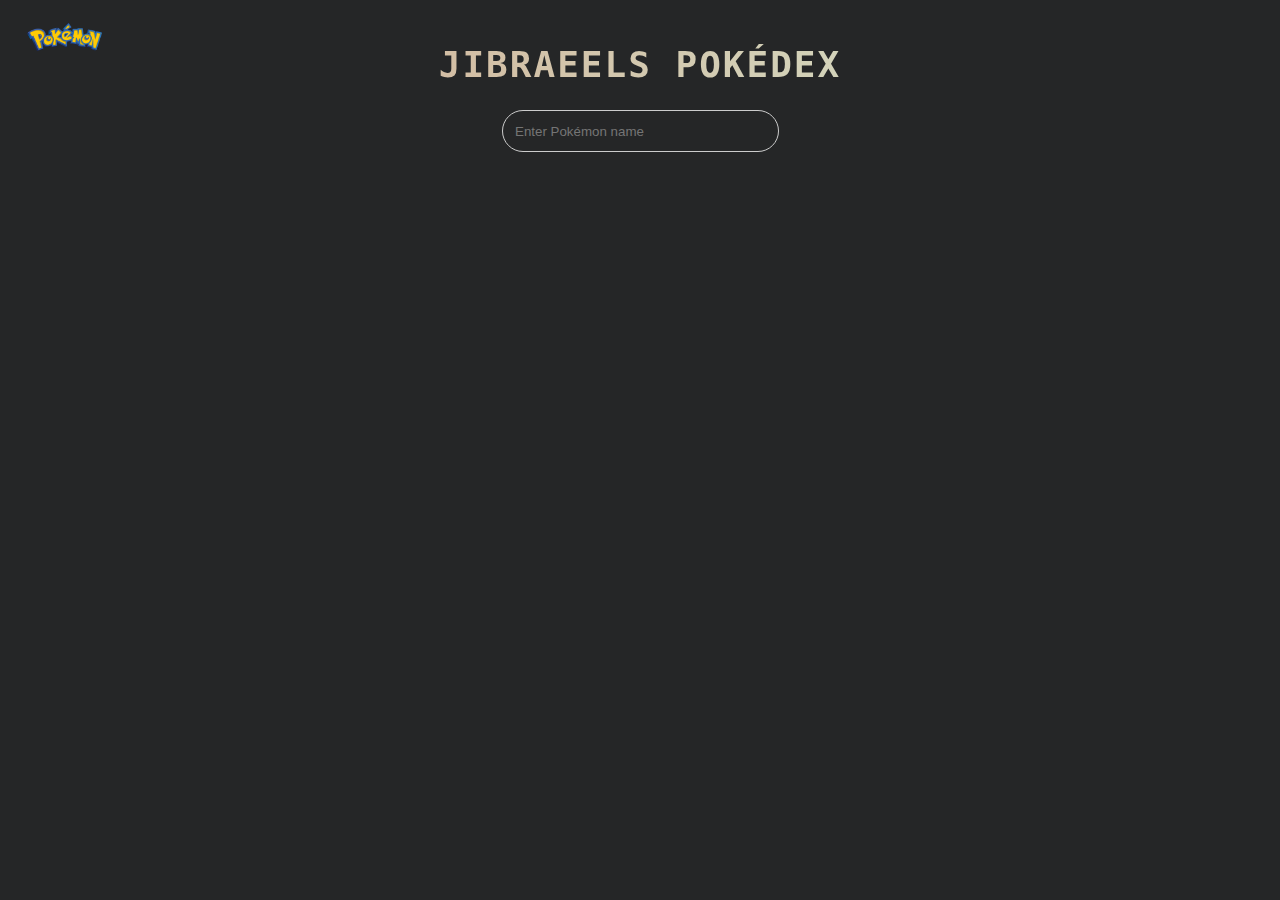
<file: index.html>
<!DOCTYPE html>
<html lang="en">
<head>
    <meta charset="UTF-8">
    <meta name="viewport" content="width=device-width, initial-scale=1.0">
    <title>Jibraeels Pokédex</title>
    <link rel="stylesheet" href="style.css">
    <link rel="icon" type="image/" href="/assets/image.png">
</head>
<body>
    <div class="header">
        <link href="https://fonts.googleapis.com/css2?family=Open+Sans:wght@400;700&display=swap" rel="stylesheet">
        <img src="assets/pngegg.png" alt="Pokémon Logo" class="pokemon-logo">
        <h1>Jibraeels Pokédex</h1>
    </div>
    <input id="search-input" type="text" placeholder="Enter Pokémon name" title="Type Pokémon name here" required>
    <div id="pokemon-container"></div>
    <script src="index.js"></script>
</body>
</html>
</file>
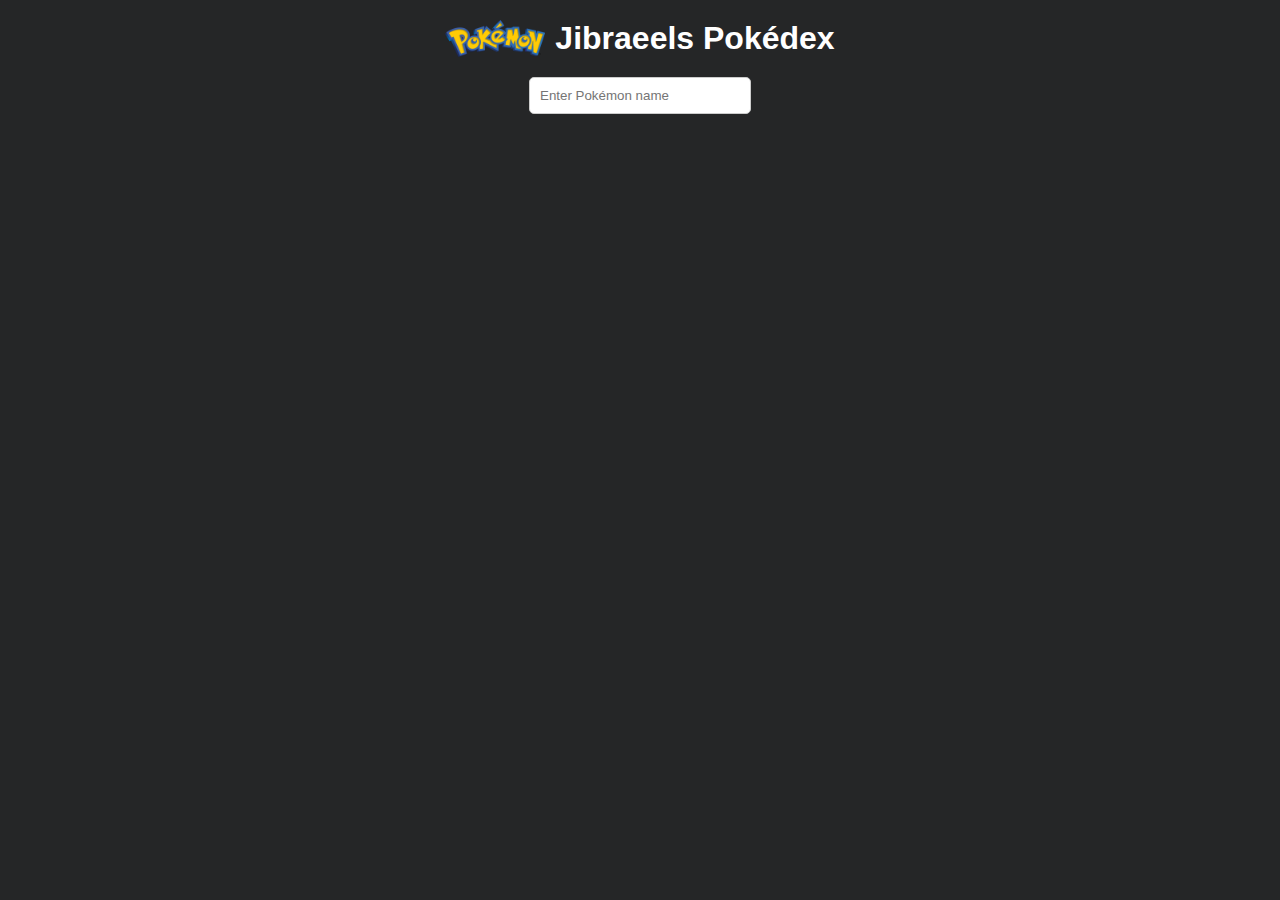
<file: Documents/untitled folder/index.html>
<!DOCTYPE html>
<html lang="en">
<head>
    <meta charset="UTF-8">
    <meta name="viewport" content="width=device-width, initial-scale=1.0">
    <title>Jibraeels Pokédex</title>
    <link rel="stylesheet" href="style.css">
</head>
<body>
    <div class="header">
        <img src="assets/pngegg.png" alt="Pokémon Logo" class="pokemon-logo">
        <h1>Jibraeels Pokédex</h1>
    </div>
    <input id="search-input" type="text" placeholder="Enter Pokémon name" required>
    <div id="pokemon-container"></div>
    <script src="index.js"></script>
</body>
</html>
</file>
<file: style.css>
@keyframes shiny {
    0% {
        background-position: -200%;
    }
    100% {
        background-position: 200%;
    }
}

body {
    font-family: monospace, sans-serif; /* Fallback to sans-serif if Helvetica is not available */
    background-color: #252627;
    margin: 0;
    padding: 20px;
}

/* Header Styles */
.header h1 {
    display: flex; /* Use flexbox for layout */
    align-items: center; /* Center items vertically */
    justify-content: center; /* Center the content of the header */
    font-size: 36px; /* Adjust the font size as needed */
    font-weight: bold;
    color: #ffffff;
    margin: 25; /* Remove default margins */    text-transform: uppercase; /* Make the title uppercase */
    letter-spacing: 2px; /* Add spacing between letters */
    background: linear-gradient(90deg, rgba(255, 182, 193, 0.8), rgba(255, 228, 196, 0.8), rgba(255, 255, 224 , 0.8), rgba(224, 255, 255, 0.8), rgba(204, 204, 255, 0.8), rgba(255, 204, 255, 0.8), rgba(255, 224, 189, 0.8)); /* Pastel rainbow effect */
    background-size: 200% 100%; /* Make the gradient wider for animation */
    color: transparent; /* Hide the text color */
    -webkit-background-clip: text; /* Clip background to text */
    background-clip: text; /* Clip background to text */
    animation: shiny 5s infinite; /* Apply animation */
}

@media (max-width: 1000px) {
    h1 {
        font-size: 10px; /* Smaller font size for mobile */
        margin: 10px 0; /* Adjust margins for better spacing */
    }
}

/* Pokemon Logo Styles */
.pokemon-logo {
    position: absolute; /* Allow the logo to be positioned independently */
    top: 23px;
    left: 27px; /* Position it on the left */
    width: 75px; /* Set a fixed width for the logo */
    height: auto; /* Maintain aspect ratio */
}

@media (max-width: 975px) {
    .pokemon-logo {
        width: 65px; /* Smaller size for mobile */
        margin-right: 10px; /* Adjust spacing */
    }
}

/* Search Input Styles */
#search-input {
    display: block; /* Make it a block element */
    width: 250px; /* Set a fixed width */
    padding: 12.5px; /* Padding inside the input */
    border: 1px solid #ccc; /* Light gray border */
    border-radius: 50px; /* Rounded corners */
    margin: 25px auto; /* Center it horizontally and add vertical spacing */
    background-color: #252627; /* Match the background color */
    color: white; /* Set the text color to white */
}

@media (max-width: 800px) {
    #search-input {
        width: 150px; /* Smaller width for mobile */
        padding: 8px; /* Adjust padding */
    }
}

/* Pokemon Container Styles */
#pokemon-container {
    display: flex;
    flex-wrap: wrap; /* Allows wrapping of cards */
    justify-content: center; /* Centers the cards */
}

/* Pokemon Card Styles */
.pokemon-card {
    display: flex; /* Use flexbox for layout */
    justify-content: space-between; /* Space between items */
    align-items: flex-start; /* Align items to the start */
    position: relative; /* For positioning the type indicator */
    border-radius: 15px;
    padding: 40px; /* You may want to reduce this to make the card size more constant */
    margin: 8px;
    box-shadow: 0 4px 8px rgba(0, 0, 0, 0.3);
    color: white; /* Text color for better visibility */
    text-align: left; /* Align text to the left */
    width: 150px; /* Fixed width for cards */
    height: 70px; /* Fixed height for cards */
    transition: transform 0.2s ease; /* Smooth transition for transform */
}

/* Hover effect */
.pokemon-card:hover {
    transform: scale(0.95);
}

/* Pokemon ID Styles */
.pokemon-id {
    position: absolute; /* Position the ID absolutely within the card */
    top: 13px; /* Distance from the top */
    right: 10px; /* Distance from the right */
    font-size: 14px; /* Font size for the ID */
    color: hsla(0, 0%, 100%, 0.996); /* Text color */
    padding: 2px 5px; /* Padding around the ID */
    border-radius: 5px; /* Rounded corners for the background */
    font-weight: bold;
}

/* Pokemon Sprite Styles */
.pokemon-sprite {
    position: absolute;
    top: 35px;
    right: 8px;
    width: 110px; /* Adjust width of the image */
    height: 110px; /* Adjust height of the image */
    margin-left: 10px; /* Add some space between the image and text */
}

/* Pokemon Name Styles */
.pokemon-name {
    position: absolute; /* Position the name absolutely within the card */
    top: 13px; /* Distance from the top */
    left: 15px; /* Distance from the left */
    font-size: 15px;
    font-weight: bold;
    z-index: 1; /* Ensure the name is above other elements */
    max-width: 60%;
}

/* Type Indicator Styles */
.type-indicator {
    padding: 3px 5px;
    border-radius: 15px; /* Rounded corners */
    margin: 0 2px; /* Space between type indicators */
    color: white; /* Text color */
    font-size: 9px; /* Font size for type text */
}

/* Type Container Styles */
.type-container {
    position: absolute; /* Position the type container absolutely within the card */
    bottom: 10px; /* Distance from the bottom */
    left: 10px; /* Distance from the left */
    display: flex;
    justify-content: flex-start; /* Align types to the left */
    margin-top: 10px; /* Space between name and types */
}
</file>
<file: Documents/untitled folder/style.css>
body {
    font-family: Arial, sans-serif;
    background-color:   #252627;
    margin: 0;
    padding: 20px;
}

.header {
    display: flex; /* Use flexbox for layout */
    align-items: center; /* Center items vertically */
    justify-content: center; /* Center all items in the header */
    position: relative; /* Ensure positioning context for absolute elements */
}

.header .title-wrapper {
    flex-grow: 1; /* Allow the title wrapper to take up remaining space */
    text-align: center; /* Center the text inside the wrapper */
}

.pokemon-logo {
    width: 100px; /* Set width for the logo */
    height: auto; /* Maintain aspect ratio */
    margin-right: 10px; /* Space between logo and title */
}

h1 {
    color: rgb(255, 255, 255); /* Title color */
    margin: 0; /* Remove default margin */
}

#pokemon-container {
    display: flex;
    flex-wrap: wrap; /* Allows wrapping of cards */
    justify-content: center; /* Centers the cards */
}

.pokemon-card {
    display: flex; /* Use flexbox for layout */
    justify-content: space-between; /* Space between items */
    align-items: flex-start; /* Align items to the start */
    position: relative; /* For positioning the type indicator */
    border-radius: 15px;
    padding: 40px; /* You may want to reduce this to make the card size more constant */
    margin: 10px;
    box-shadow: 0 0px 0px rgba(0, 0, 0, 0.2);
    color: white; /* Text color for better visibility */
    text-align: left; /* Align text to the left */
    width: 150px; /* Fixed width for cards */
    height: 70px; /* Fixed height for cards */
}

.pokemon-id {
    position: absolute; /* Position the ID absolutely within the card */
    top: 13px; /* Distance from the top */
    right: 10px; /* Distance from the right */
    font-size: 14px; /* Font size for the ID */
    color: hsla(0, 0%, 100%, 0.996); /* Text color (adjust as needed) */
    background-color: rgba(255, 255, 255, 0); /* Optional: semi-transparent background for better visibility */
    padding: 2px 5px; /* Padding around the ID */
    border-radius: 5px; /* Rounded corners for the background */
    font-weight: bold;
}

.pokemon-sprite {
    position: absolute;
    top: 35px;
    right: 8px;
    width: 110px; /* Adjust width of the image */
    height: 110px; /* Adjust height of the image */
    margin-left: 10px; /* Add some space between the image and text */
}

.pokemon-name {
    position: absolute; /* Position the name absolutely within the card */
    top: 13px; /* Distance from the top */
    left: 15px; /* Distance from the left */
    font-size: 15px;
    font-weight: bold;
    z-index: 1; /* Ensure the name is above other elements */
    max-width: 60%;

}

.type-indicator {
    padding: 3px 5px;
    border-radius: 15px; /* Rounded corners */
    margin: 0 2px; /* Space between type indicators */
    color: white; /* Text color */
    font-size: 9px; /* Font size for type text */
}

.type-container {
    position: absolute; /* Position the type container absolutely within the card */
    bottom: 10px; /* Distance from the bottom */
    left: 10px; /* Distance from the left */
    display: flex;
    justify-content: flex-start; /* Align types to the left */
    margin-top: 10px; /* Space between name and types */
}

#search-input {
    display: block; /* Make it a block element */
    width: 200px; /* Set a fixed width */
    padding: 10px; /* Padding inside the input */
    border: 1px solid #ccc; /* Light gray border */
    border-radius: 5px; /* Rounded corners */
    margin: 20px auto; /* Center it horizontally and add vertical spacing */
}
</file>
